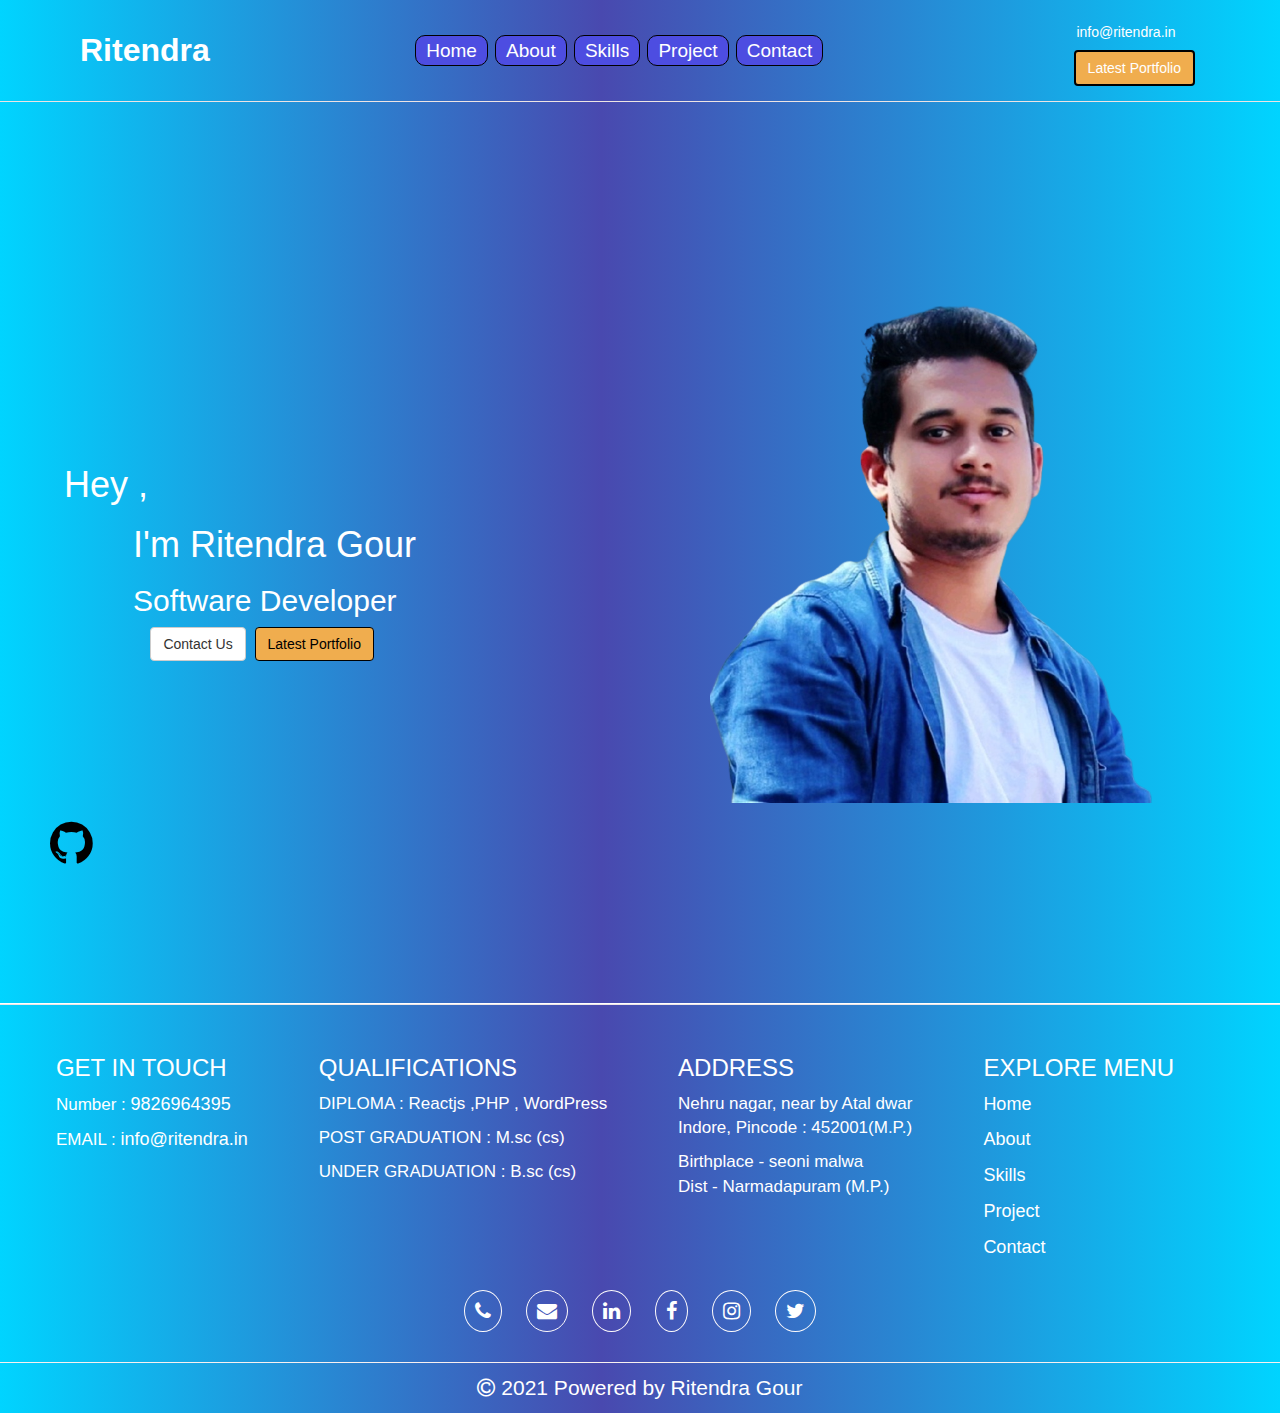
<file: index.html>
<!DOCTYPE html>
<html lang="en" itemscope itemtype= "https://schema.org/webService">

<head>
    <meta charset="UTF-8" />
    <meta http-equiv="Refresh" url='https://ritendra.in'" />
    <meta http-equiv="X-UA-Compatible" content="IE=edge" />
    <meta name="viewport" content="width=device-width, initial-scale=1.0" />
    <link rel="icon" href="./img/my_pic.png" type="image/x-icon" />

    <link rel="stylesheet" href="https://cdnjs.cloudflare.com/ajax/libs/font-awesome/4.7.0/css/font-awesome.min.css" />
    <link rel="stylesheet" href="https://maxcdn.bootstrapcdn.com/bootstrap/3.4.1/css/bootstrap.min.css" />
    <link href="https://unpkg.com/aos@2.3.1/dist/aos.css" rel="stylesheet" />
        
    <script src="https://ajax.googleapis.com/ajax/libs/jquery/3.6.1/jquery.min.js"></script>
    <script src="https://maxcdn.bootstrapcdn.com/bootstrap/3.4.1/js/bootstrap.min.js"></script>

    <!-- Start SEO Meta -->
       <meta name = "keywords" content = "Ritendra gour" />
        <meta name = "description" content = "Ritendra gour have been a full stack developer for many years and have successfully completed numerous projects with different technologies. I have a solid understanding of client-side technologies such as HTML, CSS, JavaScript and React JS , as well as server-side technologies such as Node.js and PHP. I am also well-versed in databases like MongoDB and MySQL. I am confident that I can create reliable and efficient web applications that meet your requirements." />
        <meta name = "author" content="Ritendra gour"> 
        <meta name = "robots" content="Ritendra gour"/>
        <meta name = "revised" content = "Ritendra gour" />  
        <meta name = "og:title" content = "Ritendra gour" />
        <meta name = "og:url" content = "https://ritendra.in/" />
		<meta name = "og:description" content = "Ritendra gour have been a full stack developer for many years and have successfully completed numerous projects with different technologies. I have a solid understanding of client-side technologies such as HTML, CSS, JavaScript and React JS , as well as server-side technologies such as Node.js and PHP. I am also well-versed in databases like MongoDB and MySQL. I am confident that I can create reliable and efficient web applications that meet your requirements." />
        <meta name = "og:type" content = "Ritendra gour" />
        <meta name = "og:image" content="Ritendra gour">   
        <meta http-equiv = "refresh" content = "Ritendra gour" />
        <meta http-equiv = "cookie" content = "Ritendra gour" />
		
		<meta itemprop="name" content="Ritendra gour">
        <meta itemprop="description" content="Ritendra gour have been a full stack developer for many years and have successfully completed numerous projects with different technologies. I have a solid understanding of client-side technologies such as HTML, CSS, JavaScript and React JS , as well as server-side technologies such as Node.js and PHP. I am also well-versed in databases like MongoDB and MySQL. I am confident that I can create reliable and efficient web applications that meet your requirements.">
        <meta itemprop="image" content="https://ritendra.in/wp-content/uploads/2023/03/my_pic.png">

        <!-- Twitter Card data -->
        <meta name="twitter:card" content="Ritendra gour">
        <meta name="twitter:site" content="Ritendra gour">
        <meta name="twitter:title" content="Ritendra gour">
        <meta name="twitter:description" content="Ritendra gour have been a full stack developer for many years and have successfully completed numerous projects with different technologies. I have a solid understanding of client-side technologies such as HTML, CSS, JavaScript and React JS , as well as server-side technologies such as Node.js and PHP. I am also well-versed in databases like MongoDB and MySQL. I am confident that I can create reliable and efficient web applications that meet your requirements.">
        <meta name="twitter:creator" content="Ritendra gour">
        <meta name="twitter:image" content="https://ritendra.in/wp-content/uploads/2023/03/my_pic.png">

        <!-- Open Graph data -->
        <meta property="og:title" content="Ritendra gour" />
        <meta property="og:type" content="Ritendra gour" />
        <meta property="og:url" content="https://ritendra.in/" />
        <meta property="og:image" content="https://ritendra.in/wp-content/uploads/2023/03/my_pic.png" />
        <meta property="og:description" content="Ritendra gour have been a full stack developer for many years and have successfully completed numerous projects with different technologies. I have a solid understanding of client-side technologies such as HTML, CSS, JavaScript and React JS , as well as server-side technologies such as Node.js and PHP. I am also well-versed in databases like MongoDB and MySQL. I am confident that I can create reliable and efficient web applications that meet your requirements." />
        <meta property="og:site_name" content="Ritendra gour" />
        <meta property="fb:admins" content="Ritendra gour">
			
		<meta itemprop = "name" content = "Ritendra gour" />
        <meta itemprop = "description" content = "Ritendra gour have been a full stack developer for many years and have successfully completed numerous projects with different technologies. I have a solid understanding of client-side technologies such as HTML, CSS, JavaScript and React JS , as well as server-side technologies such as Node.js and PHP. I am also well-versed in databases like MongoDB and MySQL. I am confident that I can create reliable and efficient web applications that meet your requirements." />
        <meta itemprop = "image" content="https://ritendra.in/wp-content/uploads/2023/03/my_pic.png"> 
		
		
    <!-- End SEO Meta -->

    <meta name="google-site-verification" content="VsD5f6zDoFs4QSRkaMdqcSn0_Lar4qlZcV5e--HYbaE" />
    <title>Ritendra gour</title>
    <style>
    *{
    margin: 0;
    padding: 0;
    box-sizing: border-box;
    /* border: 2px solid red; */
}
body{
    background: rgb(0,212,255);
    background: linear-gradient(90deg, rgba(0,212,255,1) 0%, rgba(73,73,175,1) 47%, rgba(0,212,255,1) 100%);
}
nav{
    position: sticky;
    top: 0px;
    z-index: 1;
    padding: 15px 80px;
    display: flex;
    align-items: center;
    justify-content: space-between;
    border-bottom: 1px solid #ede4e4;
    background: rgb(0,212,255);
    background: linear-gradient(90deg, rgba(0,212,255,1) 0%, rgba(73,73,175,1) 47%, rgba(0,212,255,1) 100%);
}
.call{
    position: fixed;
    left: 50px;
    bottom: 20px;
    z-index: 1;
}
.call a{
    font-size: 50px;
    color: black;
}
.call a:hover{
    color: rgb(6, 238, 37);
}
.main-portfolio{
    position: relative;
}
.main-logo:hover{
    color: #e96309;
}
.main-logo:active{
    color: #09e93a;
}
nav a{
    text-decoration: none;
    color: white;
    cursor: pointer;
}
nav a:hover{
    color: #f7f4f2;
}
nav a:active{
    background-color: white;
    color: #09e93a;
}
.header-logo{
    font-size: 32px;
    font-weight: 550;
}
.header-btn{
    padding: 0px 40px 0px 0px;
    width: 40%;
    font-size: 19px;
    display: flex;
    justify-content: space-between;
}
.header-btn a{
    border: 1px solid black;
    padding: 1px 10px;
    border-radius: 10px;
    background-color: rgb(77, 77, 225);
}
.home{
    margin-top: 1px;
    display: flex;
    height: 100%;
    justify-content: space-between;
    color: white;
    align-items: center;
    border-bottom: 1px solid;
}
.home-video{
    position: absolute;
    width: 100%;
}
.home-left{
    padding-left: 5%;
    width: 50%;
}
.name{
    padding-left: 12%;
}
.btn-default {
    margin-left: 15%;
    
}

.home-right{
    height: 100vh;
    width: 50%;
    background-repeat: no-repeat;
    padding: 50px;
    background-image: url(./img/my_pic.png);
    background-position: center;
}
.home-img{
    width: 80%;
    height: 10%;
} 
.about{
    padding: 100px;
    color: white;
    border-bottom: 1px solid #f4ecec;
}
.about-df{
    display: flex;
    margin-top: 50px;
}
.about-img{
    width: 50%;
    height: 60vh;
    background-image: url(./img/software2.jpeg);
    background-repeat: no-repeat;  
    padding: 20px 50px;
}
.about-text{
    width: 50%;
    padding: 0px 50px;
}
.about-text p{
    font-size: 20px;
}
.about-text b{
    font-size: 20px;
    color: rgb(226, 218, 218);
}
.btn-warning{
    margin-left: 5px;
    margin-right: 5px;
}
.Skills h1{
    padding-top: 100px;
    padding-bottom: 10px;
}
.our-skills{
    padding: 0px 100px;
    padding-top: 10px;
    color: white;
    border-bottom: 1px solid #f4ecec;
    display: grid;
    grid-template-columns: repeat(3, 1fr);
    grid-template-rows: repeat(3, 1fr);
    grid-column-gap: 50px;
    grid-row-gap: 0px;
}
.div1 { grid-area: 1 / 1 / 2 / 2; }
.div2 { grid-area: 1 / 2 / 2 / 3; }
.div3 { grid-area: 1 / 3 / 2 / 4; }
.div4 { grid-area: 2 / 1 / 3 / 2; }
.div5 { grid-area: 2 / 2 / 3 / 3; }
.div6 { grid-area: 2 / 3 / 3 / 4; }
.div7 { grid-area: 3 / 1 / 4 / 2; }
.div8 { grid-area: 3 / 2 / 4 / 3; }
.div9 { grid-area: 3 / 3 / 4 / 4; }
.div1,.div2,.div3,.div4,.div5,.div6,.div7,.div8,.div9{
    padding: 50px;
}
.our-skills h4{
    padding-right: 20px;
}
.main-project{
    background: rgb(0,212,255);
    background: linear-gradient(90deg, rgba(0,212,255,1) 0%, rgba(73,73,175,1) 0%, rgba(0,212,255,1) 100%);
}
.project_category{
    padding-top: 100px;
    text-align: center;
    color: black;
    color: white;
}
.project{
    color: white;
    display: flex;
    justify-content: space-between;
    padding: 20px 50px;
}
.project .img-section{ 
    width: 60%;
    padding: 0px 100px;
}
img{
    height: 350px;  
    width: 100%;
}
.project .text{

    height: 350px;
    width: 40%;
    padding: 0px 30px;
    display: flex;
    flex-direction: column;
    justify-content: space-evenly;
}
.project button:hover{
    background-color: rgb(192, 176, 176);
}

input[type=text], select, textarea {
  width: 100%;
  padding: 12px;
  border: 1px solid #ccc;
  border-radius: 4px;
  box-sizing: border-box;
  margin-top: 6px;
  margin-bottom: 16px;
  resize: vertical;
}

input[type=submit] {
  background-color: #e8efec;
  color: rgb(12, 12, 12);
  padding: 12px 20px;
  border: none;
  border-radius: 4px;
  cursor: pointer;
  display: flex;
}
.container {
  border-radius: 5px;
  padding: 40px;
}
.res{
    display: none;
}
.img-section{
    display: block;
}
/* CONTACT FORM */
.mb-3{
    padding: 10px 0px;
}
.form-label{
    padding-left: 5px;
}
.form-control{
    padding: 20px;
}
/* footer */
.custom-container {
    background: rgb(0,212,255);
    background: linear-gradient(90deg, rgba(0,212,255,1) 0%, rgba(73,73,175,1) 47%, rgba(0,212,255,1) 100%);
    color: white;
    width: 100%; 
    padding-top:30px;
    font-size: 17px;
    margin: auto;
    border-top: 1px solid #ede5e5;
}
.social-icon{
    margin-top: 10px;
    display: flex;
    justify-content: center;
}
.social-icon li {
    list-style-type: none;
    display: inline-flex;
    font-size: 20px;
    margin: 10px;
}
.social-icon i {
    border: 1px solid #fffcfc;
    padding: 10px;
    font-size: 20px !important;
    border-radius: 50%;
    color: white;
}
i:hover{border:1px solid #3903e9;color:#0923e9;}
.row {
    display: flex;
    justify-content: space-between;
    width: 100%;
}
.details li {
    padding: 0px;
    list-style-type: none;
    margin: 10px 0px;
}
ul {
    padding: 0px;
}
.qualificaton li {
    list-style-type: none;
    margin: 10px 0px;
}
.footer-main{
    border-top: 1px solid #f9f0f0;
    margin-top: 10px;
    padding: 10px;
    color: white;
    text-align: center;
    font-size: 150%;
}
.change_color{
   color: white;
   font-size: 18px;
}
.change_color:hover{
    color: white;
 }
.map{
    border: none;
    width:100%;
    height:500px;
    margin-top: 10px;
}
.ures{
    display: block;
}
@media(max-width:1006px){
    .res{
        display: block;
    }
    .main-logo{
        margin-right: 10px;
    }
    h1{
        margin-top: 0px;
    }
    .container{
        padding: 0px;
    }
    .img-section ,.home-right{
        display: none;
    }
    .home{
        padding-bottom: 20px;
    }
    .home-left{
        width: 100%;
    }
    .home-left h1{
        font-size: 34px;
    }
    .home-left h2{
        margin-top: 0px;
    }
    .project{
        padding: 10px;
        flex-direction: column;
        width: 100%;
    }
    .project .img-section{       
        height: 450px;
        width: 100%;
        padding: 10px 0px;
    }
    img{
        height: 350px;
    }
    .project .text{
    
        height: 450px;
        width: 100%;
        padding: 10px 00px;
        display: flex;
        flex-direction: column;
        align-items: center;
    }
    .row {
        flex-direction: column;
       align-items: center;
       justify-content: center;
    }
    .contact{
        padding: 10px;
    }
}
@media(min-width:540px){
    .project{
        padding: 50px 10px;
    }
}
@media(max-width: 990px) and (min-width: 440px){
    nav{
        padding: 8px;     
        justify-content: flex-start;
    }
    .name{
        padding: 0px;
    }
}
/* 440px before */
@media(max-width:476px){ 
  nav{
        padding: 0px;
        flex-direction: column;
        align-items: center;      
    }
    .name {
        padding-left: 0%;
    }
    nav h1{
        align-items: center;
    }
    .header-btn{
        padding: 0px;
        width: auto;
        padding: 10px;
    }
    .header-btn a{
        padding: 1px 5px;
        margin-right: 2px;
    }
    .project{
        padding: 70px 10px;
    }
}
@media(max-width:768px){  
    .ures{
        display: none;
    }
    .map{
        padding: 15px 12px;
    }
    .header-logo{
        margin-top: 8px;
    }
    /*.btn-default {*/
    /*    margin-top: 15px;*/
    /*    margin-left: 32%;*/
    /*}*/
    .about{
        padding: 20px;
    }
    .about-df{
        display: flex;
        flex-direction: column;
    }
    .about-img{
        display: none;
    }
    .about-text{
        width: 100%;
        padding: 10px;
    }
    .about-text p{
        font-size: 20px;
    }
    .about-text b{
        font-size: 20px;
    }
    .our-skills {
        padding: 10px;
        display: grid;
        grid-template-columns: 1fr;
        grid-template-rows: repeat(9, 1fr);
        grid-column-gap: 5px;
        grid-row-gap: 10px;
        }
        
        .div1 { grid-area: 1 / 1 / 2 / 2; }
        .div2 { grid-area: 2 / 1 / 3 / 2; }
        .div3 { grid-area: 3 / 1 / 4 / 2; }
        .div4 { grid-area: 4 / 1 / 5 / 2; }
        .div5 { grid-area: 5 / 1 / 6 / 2; }
        .div6 { grid-area: 6 / 1 / 7 / 2; }
        .div7 { grid-area: 7 / 1 / 8 / 2; }
        .div8 { grid-area: 8 / 1 / 9 / 2; }
        .div9 { grid-area: 9 / 1 / 10 / 2; }
}
    </style>
</head>

<body>
    <nav>
        <div class="header-logo">
            <a href="#" class="main-logo" onclick="homeShow()">Ritendra</a>
        </div>
        <div class="header-btn">
            <a href="#" class="ures" onclick="homeShow()">Home</a>
            <a href="#about" onclick="aboutShow()">About</a>
            <a href="#Skills" onclick="skillsShow()">Skills</a>
            <a href="#main-project" onclick="projectShow()">Project</a>
            <a href="#main-contact" onclick="contactShow()">Contact</a>
        </div>
        
                 <span>   
                 <a href="mailto:info@ritendra.in" target="_blank"
                                    class="change_color ures border border-secondary"><h5>&nbsp;&nbsp;info@ritendra.in</h5></a>
                 <a href="https://ritendra.in" target="_blank"
                                    class="btn btn-warning ures text-dark " style="border: 2px solid black;">Latest Portfolio</a>
                </span>                    
    </nav>

    <!-- testing SMTP Start -->
    <!-- <input type="button" value="Send Email" onclick="sendEmail()"> -->
    <!-- testing SMTP End -->

    <div class="call">
        <a href="https://github.com/ritendragour" target="_blank"><i class="fa fa-github"></i></a>
    </div>
    <div class="main-portfolio">
        <div class="home" id="home">
            <div class="home-left">
                <h1>Hey ,</h1>
                <div class="name">
                    <h1>I'm Ritendra Gour</h1>
                    <h2>Software Developer</h2>
                </div>
                <img src="./img/my_pic.png" alt="Ritendra's Image" class="res" />
                
                <span>
                <a href="https://ritendra.in/contact-us" target="_blank" class="btn btn-default" style="margin-left: 15%;" onclick="contactShow()">Contact Us</a>
                   <a href="https://ritendra.in" target="_blank"
                                    class="btn btn-warning text-dark" style="border: 1px solid black; color:black">Latest Portfolio</a>
                </span>                    
            </div>
            <div class="home-right"></div>
        </div>
        <div class="about" id="about" style="display: none">
            <h1 class="text-center"><u>About</u></h1>
            <div class="about-df">
                <div class="about-img" data-aos="fade-up-right"></div>
                <div class="about-text">
                    <p>I am Ritendra gour</p>
                    <p>
                        a Full Stack Web Developer. I have done many major projects as
                        full stack developer.
                    </p>
                    <p>I am a detail-oriented and creative software developer .</p>
                    <p>I am so passionate and dedicated to my work.</p>
                    <p>
                        I am working in different Language like Reactjs, JavaScript, HTML,
                        CSS, PHP, MySQL, WordPress, jquery and Java .
                    </p>
                    <p>I have Master’s degree from the Devi Ahilya Vishwavidyalay</p>
                    <p><b> Work Place:</b> Click Spurr LTD Soctland (U.K.)</p>
                    <p><b> Education:</b> Devi Ahilya Vishwavidyalaya</p>
                    <p><b>Hometown:</b> Indore</p>
                </div>
            </div>
        </div>
        <div class="Skills" id="Skills" style="display: none">
            <h1 class="text-center" style="color: white"><u>Our Skills</u></h1>
            <div class="our-skills">
                <div class="div1">
                    <span><img src="./img/html.png" alt="" /></span>
                    <input type="range" value="83" disabled />
                    <h4 class="text-right">83%</h4>
                </div>
                <div class="div2">
                    <img src="./img/css.png" alt="" />
                    <input type="range" value="72" disabled />
                    <h4 class="text-right">72%</h4>
                </div>
                <div class="div3">
                    <img src="./img/js.png" alt="" />
                    <input type="range" value="77" disabled />
                    <h4 class="text-right">77%</h4>
                </div>
                <div class="div4">
                    <img src="./img/reactjs.png" alt="" />
                    <input type="range" value="66" disabled />
                    <h4 class="text-right">66%</h4>
                </div>
                <div class="div5">
                    <img src="./img/php.png" alt="" />
                    <input type="range" value="74" disabled />
                    <h4 class="text-right">74%</h4>
                </div>
                <div class="div6">
                    <img src="./img/wp.png" alt="" />
                    <input type="range" value="93" disabled />
                    <h4 class="text-right">93%</h4>
                </div>
                <div class="div7">
                    <img src="./img/mysql.png" alt="" />
                    <input type="range" value="80" disabled />
                    <h4 class="text-right">80%</h4>
                </div>
                <div class="div8">
                    <img src="./img/java.png" alt="" />
                    <input type="range" value="40" disabled />
                    <h4 class="text-right">40%</h4>
                </div>
                <div class="div9">
                    <img src="./img/jquery.png" alt="" />
                    <input type="range" value="92" disabled />
                    <h4 class="text-right">92%</h4>
                </div>
            </div>
        </div>
        <div id="main-project" style="display: none">
            <h1 class="project_category"><u>Website Clone</u></h1>

            <!-- microsoft login page -->
            <div class="project">
                <div class="img-section">
                    <a href="https://ritendragour.github.io/microsoft-login-page/" target="_blank"><img
                            src="./img/mlogin.png" alt="" class="ures" /></a>
                </div>
                <div class="text">
                    <h1>Microsoft login page</h1>
                    <a href="https://ritendragour.github.io/microsoft-login-page/" target="_blank"><img
                            src="./img/mlogin.png" alt="" class="res" /></a>
                    <p style="font-size: 17px">
                        Using HTML , CSS .
                        <br />
                        Microsoft login page clone
                    </p>
                    <div class="btn-section">
                        <a href="https://ritendragour.github.io/microsoft-login-page/" class="btn btn-success"
                            target="_blank">Go Live</a>
                        <a href="https://github.com/ritendragour/microsoft-login-page.git" class="btn btn-warning"
                            target="_blank">Show Code</a>
                        <a href="https://github.com/ritendragour/microsoft-login-page/archive/refs/heads/main.zip"
                            class="btn btn-info">Download</a>
                    </div>
                </div>
            </div>
            <!-- microsoft website -->
            <div class="project">
                <div class="img-section">
                    <a href="https://ritendragour.github.io/microsoft-website/" target="_blank"><img
                            src="./img/mwebsite.png" alt="" class="ures" /></a>
                </div>
                <div class="text">
                    <h1>Microsoft website</h1>
                    <a href="https://ritendragour.github.io/microsoft-website/" target="_blank"><img
                            src="./img/mwebsite.png" alt="" class="res" /></a>
                    <p style="font-size: 17px">
                        Using HTML , CSS .
                        <br />
                        Microsoft website clone
                    </p>
                    <div class="btn-section">
                        <a href="https://ritendragour.github.io/microsoft-website/" class="btn btn-success"
                            target="_blank">Go Live</a>
                        <a href="https://github.com/ritendragour/microsoft-website.git" class="btn btn-warning"
                            target="_blank">Show Code</a>
                        <a href="https://github.com/ritendragour/microsoft-website/archive/refs/heads/main.zip"
                            class="btn btn-info">Download</a>
                    </div>
                </div>
            </div>
            <!-- Engadget_login_page -->
            <div class="project">
                <div class="img-section">
                    <a href="https://ritendragour.github.io/Engadget_login_page/" target="_blank"><img
                            src="./img/elogin.png" alt="" class="ures" /></a>
                </div>
                <div class="text">
                    <h1>Engadget login page</h1>
                    <a href="https://ritendragour.github.io/Engadget_login_page/" target="_blank"><img
                            src="./img/elogin.png" alt="" class="res" /></a>
                    <p style="font-size: 17px">
                        Using HTML , CSS .
                        <br />
                        Engadget login page clone
                    </p>
                    <div class="btn-section">
                        <a href="https://ritendragour.github.io/Engadget_login_page/" class="btn btn-success"
                            target="_blank">Go Live</a>
                        <a href="https://github.com/ritendragour/Engadget_login_page.git" class="btn btn-warning"
                            target="_blank">Show Code</a>
                        <a href="https://github.com/ritendragour/Engadget_login_page/archive/refs/heads/main.zip"
                            class="btn btn-info">Download</a>
                    </div>
                </div>
            </div>
            <!--Netflix  -->
            <div class="project">
                <div class="img-section">
                    <a href="https://ritendragour.github.io/netflix-clone/" target="_blank"><img src="./img/netflix.png"
                            alt="" class="ures" /></a>
                </div>
                <div class="text">
                    <h1>Netflix</h1>
                    <a href="https://ritendragour.github.io/netflix-clone/" target="_blank"><img src="./img/netflix.png"
                            alt="" class="res" /></a>
                    <p style="font-size: 17px">
                        Using HTML , CSS .
                        <br />
                        Netflix website clone
                    </p>
                    <div class="btn-section">
                        <a href="https://ritendragour.github.io/netflix-clone/" class="btn btn-success"
                            target="_blank">Go Live</a>
                        <a href="https://github.com/ritendragour/netflix-clone.git" class="btn btn-warning"
                            target="_blank">Show Code</a>
                        <a href="https://github.com/ritendragour/netflix-clone/archive/refs/heads/main.zip"
                            class="btn btn-info">Download</a>
                    </div>
                </div>
            </div>
            <!-- whatsapp -->
            <div class="project">
                <div class="img-section">
                    <a href="https://ritendragour.github.io/web-whatsapp" target="_blank"><img
                            src="./img/web-whatapp.png" alt="" class="ures" /></a>
                </div>
                <div class="text">
                    <h1>Web Whatsapp</h1>
                    <a href="https://ritendragour.github.io/web-whatsapp" target="_blank"><img
                            src="./img/web-whatapp.png" alt="" class="res" /></a>
                    <p style="font-size: 17px">
                        Using HTML , CSS .
                        <br />
                        Web Whatsapp clone
                    </p>
                    <div class="btn-section">
                        <a href="https://ritendragour.github.io/web-whatsapp" class="btn btn-success" target="_blank">Go
                            Live</a>
                        <a href="https://github.com/ritendragour/web-whatsapp.git" class="btn btn-warning"
                            target="_blank">Show Code</a>
                        <a href="https://github.com/ritendragour/web-whatsapp/archive/refs/heads/main.zip"
                            class="btn btn-info">Download</a>
                    </div>
                </div>
            </div>
            <!-- UI -->

            <!-- Warsty -->
            <h1 class="project_category"><u>User Interface</u></h1>
            <div class="project">
                <div class="img-section">
                    <a href="https://ritendragour.github.io/Warsty/" target="_blank"><img src="./img/was.png" alt=""
                            class="ures" /></a>
                </div>
                <div class="text">
                    <h1>Warsty</h1>
                    <a href="https://ritendragour.github.io/Warsty/" target="_blank"><img src="./img/was.png" alt=""
                            class="res" /></a>
                    <p style="font-size: 17px">
                        Using HTML , CSS .
                        <br />
                        Warsty User Interface
                    </p>
                    <div class="btn-section">
                        <a href="https://ritendragour.github.io/Warsty/" class="btn btn-success" target="_blank">Go
                            Live</a>
                        <a href="https://github.com/ritendragour/Warsty.git" class="btn btn-warning"
                            target="_blank">Show Code</a>
                        <a href="https://github.com/ritendragour/Warsty/archive/refs/heads/main.zip"
                            class="btn btn-info">Download</a>
                    </div>
                </div>
            </div>
            <!-- descente -->
            <div class="project">
                <div class="img-section">
                    <a href="https://ritendragour.github.io/descente/" target="_blank"><img src="./img/Descente.png"
                            alt="" class="ures" /></a>
                </div>
                <div class="text">
                    <h1>Descente</h1>
                    <a href="https://ritendragour.github.io/descente/" target="_blank"><img src="./img/Descente.png"
                            alt="" class="res" /></a>
                    <p style="font-size: 17px">
                        Using HTML , CSS .
                        <br />
                        Descente User Interface
                    </p>
                    <div class="btn-section">
                        <a href="https://ritendragour.github.io/descente/" class="btn btn-success" target="_blank">Go
                            Live</a>
                        <a href="https://github.com/ritendragour/descente.git" class="btn btn-warning"
                            target="_blank">Show Code</a>
                        <a href="https://github.com/ritendragour/descente/archive/refs/heads/main.zip"
                            class="btn btn-info">Download</a>
                    </div>
                </div>
            </div>
            <!-- Italian-leather-perfume -->
            <div class="project">
                <div class="img-section">
                    <a href="https://ritendragour.github.io/Italian-leather-perfume-UI/" target="_blank"><img
                            src="./img/Italian-leather-perfume.png" alt="" class="ures" /></a>
                </div>
                <div class="text">
                    <h1>Italian leather perfume</h1>
                    <a href="https://ritendragour.github.io/Italian-leather-perfume-UI/" target="_blank"><img
                            src="./img/Italian-leather-perfume.png" alt="" class="res" /></a>
                    <p style="font-size: 17px">
                        Using HTML , CSS .
                        <br />
                        Italian leather perfume UI
                    </p>
                    <div class="btn-section">
                        <a href="https://ritendragour.github.io/Italian-leather-perfume-UI/" class="btn btn-success"
                            target="_blank">Go Live</a>
                        <a href="https://github.com/ritendragour/Italian-leather-perfume-UI.git" class="btn btn-warning"
                            target="_blank">Show Code</a>
                        <a href="https://github.com/ritendragour/Italian-leather-perfume-UI/archive/refs/heads/main.zip"
                            class="btn btn-info">Download</a>
                    </div>
                </div>
            </div>
            <!-- GM 2 -->
            <div class="project">
                <div class="img-section">
                    <a href="https://ritendragour.github.io/GM2/" target="_blank"><img src="./img/gm2.png" alt=""
                            class="ures" /></a>
                </div>
                <div class="text">
                    <h1>GM 2</h1>
                    <a href="https://ritendragour.github.io/GM2/" target="_blank"><img src="./img/gm2.png" alt=""
                            class="res" /></a>
                    <p style="font-size: 17px">
                        Using HTML , CSS .
                        <br />
                        GM 2 User Interface
                    </p>
                    <div class="btn-section">
                        <a href="https://ritendragour.github.io/GM2/" class="btn btn-success" target="_blank">Go
                            Live</a>
                        <a href="https://github.com/ritendragour/GM2.git" class="btn btn-warning" target="_blank">Show
                            Code</a>
                        <a href="https://github.com/ritendragour/GM2/archive/refs/heads/main.zip"
                            class="btn btn-info">Download</a>
                    </div>
                </div>
            </div>
            <!--SOLARRIUS  -->
            <div class="project">
                <div class="img-section">
                    <a href="https://ritendragour.github.io/SOLARRIUS/" target="_blank"><img src="./img/SOLARRIUS.png"
                            alt="" class="ures" /></a>
                </div>
                <div class="text">
                    <h1>SOLARRIUS</h1>
                    <a href="https://ritendragour.github.io/SOLARRIUS/" target="_blank"><img src="./img/SOLARRIUS.png"
                            alt="" class="res" /></a>
                    <p style="font-size: 17px">
                        Using HTML , CSS .
                        <br />
                        SOLARRIUS User Interface
                    </p>
                    <div class="btn-section">
                        <a href="https://ritendragour.github.io/SOLARRIUS/" class="btn btn-success" target="_blank">Go
                            Live</a>
                        <a href="https://github.com/ritendragour/SOLARRIUS.git" class="btn btn-warning"
                            target="_blank">Show Code</a>
                        <a href="https://github.com/ritendragour/SOLARRIUS/archive/refs/heads/main.zip"
                            class="btn btn-info">Download</a>
                    </div>
                </div>
            </div>
        </div>
        <div id="main-contact" style="display: none">
            <div class="contact" style="border-top: 1px solid white; padding-top: 60px">
                <h1 class="text-center" style="color: white"><u>Contact Us</u></h1>

                <div class="container py-4">
                    <form id="contactForm">
                        <!-- Name input -->
                        <div class="mb-3">
                            <label class="form-label" for="cName">Full Name</label>
                            <input class="form-control" id="cName" type="text" placeholder="Full Name"
                                style="padding: 20px" required />
                        </div>

                        <!-- Email address input -->
                        <div class="mb-3">
                            <label class="form-label" for="cEmail">Email Address</label>
                            <input class="form-control" id="cEmail" type="email" placeholder="Email Address" required />
                        </div>

                        <!-- Email address input -->
                        <div class="mb-3 py-200px">
                            <label class="form-label" for="cPhone">Phone number</label>
                            <input class="form-control" id="cPhone" type="tel" placeholder="Phone number" required />
                        </div>

                        <!-- Message input -->
                        <div class="mb-3">
                            <label class="form-label" for="cMessage">Message</label>
                            <textarea class="form-control" id="cMessage" type="text" placeholder="Message"
                                style="height: 10rem" required></textarea>
                        </div>
                        <!-- Google recaptcha -->
                            <!--<div class="g-recaptcha" id="googleRecaptcha" data-sitekey="6Ld3j3UkAAAAAEWkGbNpt0PAHiv_7R8DXQuQt7Kf" required="false"></div>-->
                        
                            <!-- Form submit button -->
                        <div class="d-grid">
                            <button class="btn btn-light btn-lg" style="margin-top: 10px" type="submit" onclick="sendEmail()">Send Message</button>
                        </div>
                    </form>
                </div>
            </div>
            <div class="container">
                <!-- map -->
                <iframe
                    src="https://www.google.com/maps/embed?pb=!1m18!1m12!1m3!1d1787.500837211125!2d75.88366098429658!3d22.73726444321162!2m3!1f0!2f0!3f0!3m2!1i1024!2i768!4f13.1!3m3!1m2!1s0x3962fd44d1beb083%3A0xf997696d678db324!2sAtal%20Dwar%2C%20HIG%20Main%20Rd%2C%20Near%20MIG%20Thana%2C%20Nehru%20Nagar%2C%20Indore%2C%20Madhya%20Pradesh%20452003!5e0!3m2!1sen!2sin!4v1675956606003!5m2!1sen!2sin"
                    class="map" allowfullscreen="" loading="lazy" referrerpolicy="no-referrer-when-downgrade"></iframe>
            </div>
        </div>
        <footer>
            <div class="custom-container">
                <div class="row">
                    <div class="details">
                        <h3>GET IN TOUCH</h3>
                        <ul>
                            <!--<li style="font-size: 18px">NAME : Ritendra Gour</li>-->
                            <!--<li>-->
                                 Number :
                                <a href="tel:9826964395" class="change_color">9826964395</a>
                            </li>
                            <li>
                                EMAIL :
                                <a href="mailto:info@ritendra.in"
                                    class="change_color">info@ritendra.in</a>
                            </li>
                        </ul>
                    </div>
                    <div class="qualificaton">
                        <h3>QUALIFICATIONS</h3>
                        <ul>
                            <li>DIPLOMA : Reactjs ,PHP , WordPress</li>
                            <li>POST GRADUATION : M.sc (cs)</li>
                            <li>UNDER GRADUATION : B.sc (cs)</li>
                        </ul>
                    </div>
                    <div class="about-us">
                        <div class="text">
                            <h3>ADDRESS</h3>
                            <p>
                                Nehru nagar, near by Atal dwar <br />
                                Indore, Pincode : 452001(M.P.)
                            </p>
                            <p>
                                Birthplace - seoni malwa<br />
                                Dist - Narmadapuram (M.P.)
                            </p>
                        </div>
                    </div>

                    <div class="qualificaton">
                        <h3>EXPLORE MENU &nbsp;&nbsp;</h3>
                        <ul>
                            <li>
                                <a href="#" class="change_color" onclick="homeShow()">Home</a>
                            </li>
                            <li>
                                <a href="#about" onclick="aboutShow()" class="change_color">About</a>
                            </li>
                            <li>
                                <a href="#Skills" onclick="skillsShow()" class="change_color">Skills</a>
                            </li>
                            <li>
                                <a href="#main-project" onclick="projectShow()" class="change_color">Project</a>
                            </li>
                            <li>
                                <a href="#main-contact" onclick="contactShow()" class="change_color">Contact</a>
                            </li>
                        </ul>
                    </div>
                </div>
            </div>
            <div class="social-icon">
                <ul>
                    <li>
                        <a href="tel:9826964395" target="_blank"><i class="fa fa-phone"></i></a>
                    </li>
                    <li>
                        <a href="mailto:info@ritendra.in" target="_blank"><i class="fa fa-envelope"></i></a>
                    </li>
                    <li>
                        <a href="https://www.linkedin.com/in/ritendragour" target="_blank"><i class="fa fa-linkedin"></i></a>
                    </li>
                    <li>
                        <a href="https://www.facebook.com/ritendra.gour.77/" target="_blank"><i class="fa fa-facebook-f"></i></a>
                    </li>
                    <li>
                        <a href="https://www.instagram.com/ritendra_gour/" target="_blank"><i class="fa fa-instagram"></i></a>
                    </li>
                    <li>
                        <a href="https://mobile.twitter.com/ritendragour1" target="_blank"><i class="fa fa-twitter ures"></i></a>
                    </li>
                </ul>
            </div>
        </footer>
    </div>
    <div class="footer-main">
        <span><i class="fa fa-copyright"></i> 2021 Powered by Ritendra Gour
            <a href="https://in.linkedin.com/in/ritendra-gour-b33739228?trk=people_directo" target="_blank"></a>
        </span>
    </div>

    <script src="https://www.google.com/recaptcha/api.js"></script>
    <!-- <script>
    function onSubmit(token) {
        document.getElementById("contactForm").submit();
    }
    </script> -->
    <script src="https://smtpjs.com/v3/smtp.js"></script>
    <script src="./main.js"></script>
    <script src="https://unpkg.com/aos@2.3.1/dist/aos.js"></script>
    <script>
        AOS.init();
    </script>
    <script>
       
// Show Hide function
var home = document.getElementById('home');
var about = document.getElementById('about');
var skills = document.getElementById('Skills');
var project = document.getElementById('main-project');
var contact = document.getElementById('main-contact');

function homeShow() {
    about.style.display = 'none';
    skills.style.display = 'none';
    project.style.display = 'none';
    contact.style.display = 'none';
}
function aboutShow() {
    about.style.display = 'block';
    skills.style.display = 'none';
    project.style.display = 'none';
    contact.style.display = 'none';
}

function skillsShow() {
    skills.style.display = 'block';
    about.style.display = 'none';
    project.style.display = 'none';
    contact.style.display = 'none';
}

function projectShow() {
    project.style.display = 'block';
    skills.style.display = 'none';
    about.style.display = 'none';
    contact.style.display = 'none';
}

function contactShow() {
    contact.style.display = 'block';
    skills.style.display = 'none';
    about.style.display = 'none';
    project.style.display = 'none';
}

// SMTP API
let fName = document.getElementById('fName');
let usermail = document.getElementById('cEmail');
let cPhone = document.getElementById('cPhone');
let cMessage = document.getElementById('cMessage');

function sendEmail() {
    Email.send({
        Host: "smtp.mailtrap.io",
        Username: "de3mo9@gmail.com",
        Password: "Lxhry84x6N?U5WC",
        To: 'de3mo9@gmail.com',
        From: "de3mo9@gmail.com",
        Subject: "Test email",
        Body: 'Name - ' + fName.value + '\n' +
            'Email - ' + usermail.value + '\n' +
            'Phone - ' + cPhone.value + '\n' +
            'Message - ' + cMessage.value + '\n',
    }).then(
        message => alert(message)
    );
}
    </script>
</body>

</html>
</file>
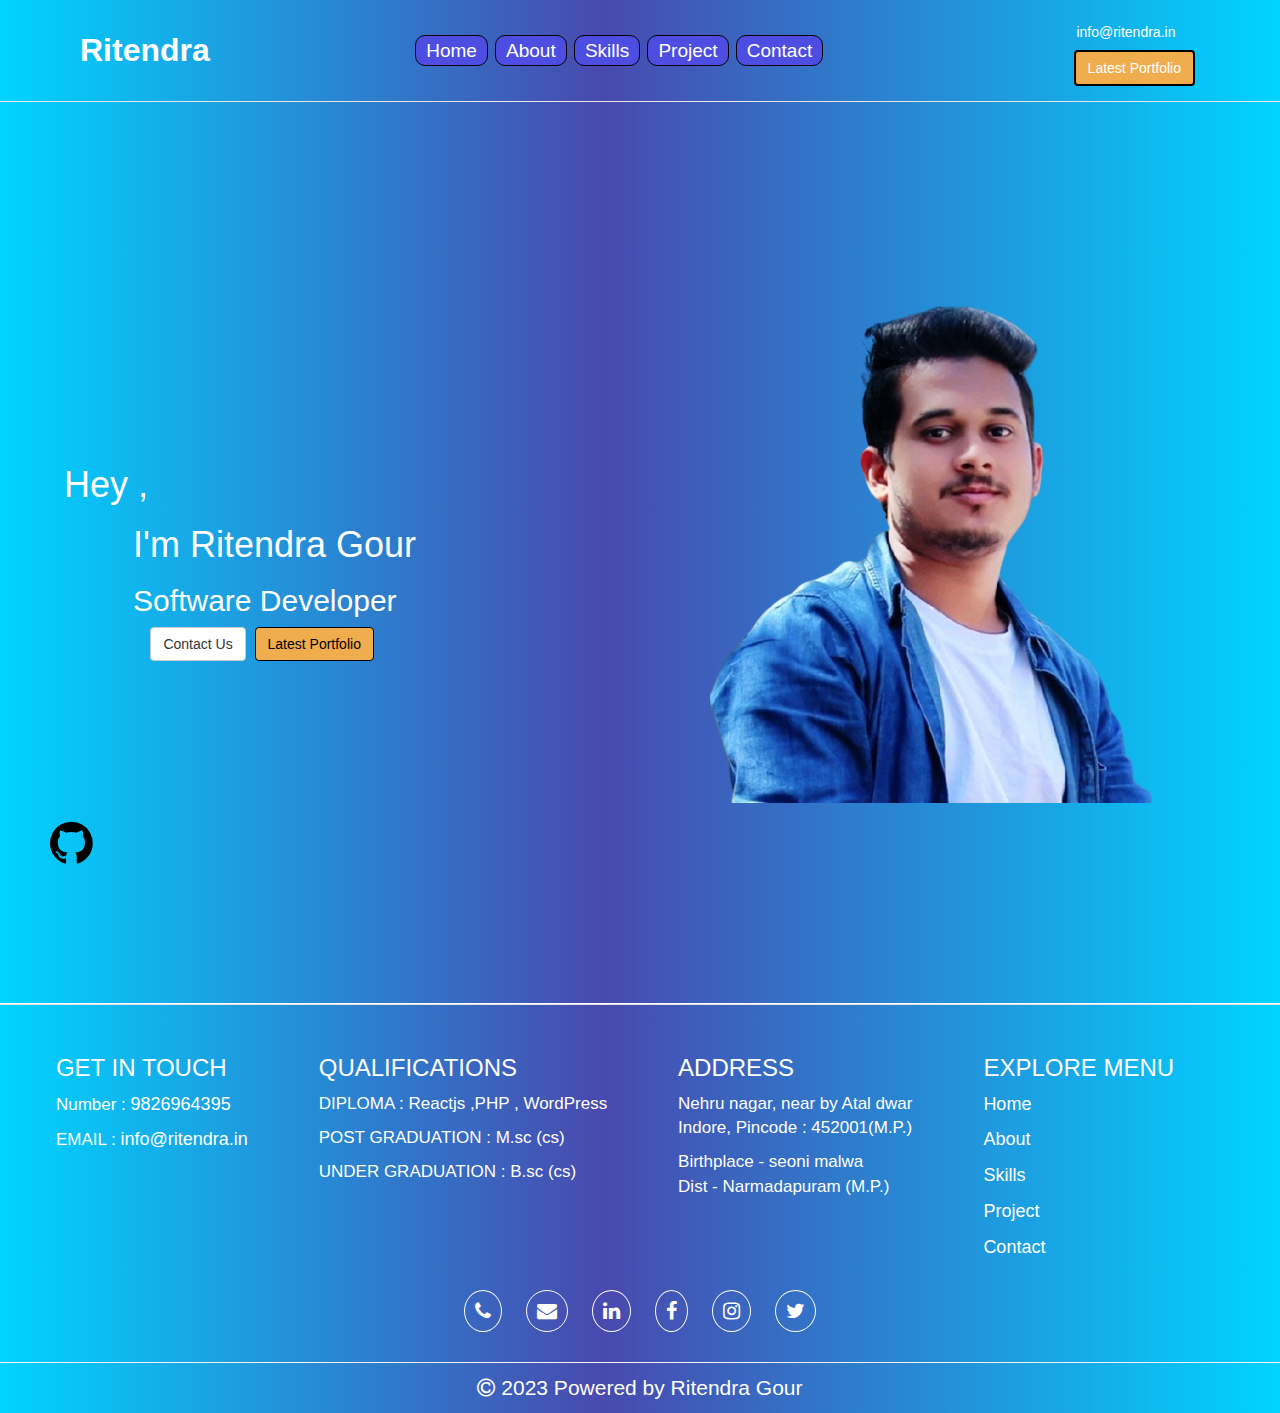
<file: old_index.html>
<!DOCTYPE html>
<html lang="en">

<head>
    <meta charset="UTF-8" />
    <meta http-equiv="X-UA-Compatible" content="IE=edge" />
    <meta name="viewport" content="width=device-width, initial-scale=1.0" />
    <link rel="icon" href="./img/my_pic.png" type="image/x-icon" />

    <link rel="stylesheet" href="https://cdnjs.cloudflare.com/ajax/libs/font-awesome/4.7.0/css/font-awesome.min.css" />
    <link rel="stylesheet" href="https://maxcdn.bootstrapcdn.com/bootstrap/3.4.1/css/bootstrap.min.css" />
    <link href="https://unpkg.com/aos@2.3.1/dist/aos.css" rel="stylesheet" />
        
    <script src="https://ajax.googleapis.com/ajax/libs/jquery/3.6.1/jquery.min.js"></script>
    <script src="https://maxcdn.bootstrapcdn.com/bootstrap/3.4.1/js/bootstrap.min.js"></script>

    <!-- Start SEO Meta -->
        <meta name = "keywords" content = "Ritendra gour" />
        <meta name = "description" content = "Ritendra gour" />
        <meta name = "author" content="Ritendra gour"> 
        <meta name = "robots" content="Ritendra gour"/>
        <meta name = "revised" content = "Ritendra gour" />  
        <meta name = "og:title" content = "Ritendra gour" />
        <meta name = "og:url" content = "Ritendra gour" />
        <meta name = "og:description" content="Ritendra gour"> 
        <meta name = "og:image" content="Ritendra gour">   
        <meta http-equiv = "refresh" content = "Ritendra gour" />
        <meta http-equiv = "cookie" content = "Ritendra gour" />
    <!-- End SEO Meta -->

    <meta name="google-site-verification" content="VsD5f6zDoFs4QSRkaMdqcSn0_Lar4qlZcV5e--HYbaE" />
    <title>Ritendra gour</title>
    <style>
    *{
    margin: 0;
    padding: 0;
    box-sizing: border-box;
    /* border: 2px solid red; */
}
body{
    background: rgb(0,212,255);
    background: linear-gradient(90deg, rgba(0,212,255,1) 0%, rgba(73,73,175,1) 47%, rgba(0,212,255,1) 100%);
}
nav{
    position: sticky;
    top: 0px;
    z-index: 1;
    padding: 15px 80px;
    display: flex;
    align-items: center;
    justify-content: space-between;
    border-bottom: 1px solid #ede4e4;
    background: rgb(0,212,255);
    background: linear-gradient(90deg, rgba(0,212,255,1) 0%, rgba(73,73,175,1) 47%, rgba(0,212,255,1) 100%);
}
.call{
    position: fixed;
    left: 50px;
    bottom: 20px;
    z-index: 1;
}
.call a{
    font-size: 50px;
    color: black;
}
.call a:hover{
    color: rgb(6, 238, 37);
}
.main-portfolio{
    position: relative;
}
.main-logo:hover{
    color: #e96309;
}
.main-logo:active{
    color: #09e93a;
}
nav a{
    text-decoration: none;
    color: white;
    cursor: pointer;
}
nav a:hover{
    color: #f7f4f2;
}
nav a:active{
    background-color: white;
    color: #09e93a;
}
.header-logo{
    font-size: 32px;
    font-weight: 550;
}
.header-btn{
    padding: 0px 40px 0px 0px;
    width: 40%;
    font-size: 19px;
    display: flex;
    justify-content: space-between;
}
.header-btn a{
    border: 1px solid black;
    padding: 1px 10px;
    border-radius: 10px;
    background-color: rgb(77, 77, 225);
}
.home{
    margin-top: 1px;
    display: flex;
    height: 100%;
    justify-content: space-between;
    color: white;
    align-items: center;
    border-bottom: 1px solid;
}
.home-video{
    position: absolute;
    width: 100%;
}
.home-left{
    padding-left: 5%;
    width: 50%;
}
.name{
    padding-left: 12%;
}
.btn-default {
    margin-left: 15%;
    
}

.home-right{
    height: 100vh;
    width: 50%;
    background-repeat: no-repeat;
    padding: 50px;
    background-image: url(./img/my_pic.png);
    background-position: center;
}
.home-img{
    width: 80%;
    height: 10%;
} 
.about{
    padding: 100px;
    color: white;
    border-bottom: 1px solid #f4ecec;
}
.about-df{
    display: flex;
    margin-top: 50px;
}
.about-img{
    width: 50%;
    height: 60vh;
    background-image: url(./img/software2.jpeg);
    background-repeat: no-repeat;  
    padding: 20px 50px;
}
.about-text{
    width: 50%;
    padding: 0px 50px;
}
.about-text p{
    font-size: 20px;
}
.about-text b{
    font-size: 20px;
    color: rgb(226, 218, 218);
}
.btn-warning{
    margin-left: 5px;
    margin-right: 5px;
}
.Skills h1{
    padding-top: 100px;
    padding-bottom: 10px;
}
.our-skills{
    padding: 0px 100px;
    padding-top: 10px;
    color: white;
    border-bottom: 1px solid #f4ecec;
    display: grid;
    grid-template-columns: repeat(3, 1fr);
    grid-template-rows: repeat(3, 1fr);
    grid-column-gap: 50px;
    grid-row-gap: 0px;
}
.div1 { grid-area: 1 / 1 / 2 / 2; }
.div2 { grid-area: 1 / 2 / 2 / 3; }
.div3 { grid-area: 1 / 3 / 2 / 4; }
.div4 { grid-area: 2 / 1 / 3 / 2; }
.div5 { grid-area: 2 / 2 / 3 / 3; }
.div6 { grid-area: 2 / 3 / 3 / 4; }
.div7 { grid-area: 3 / 1 / 4 / 2; }
.div8 { grid-area: 3 / 2 / 4 / 3; }
.div9 { grid-area: 3 / 3 / 4 / 4; }
.div1,.div2,.div3,.div4,.div5,.div6,.div7,.div8,.div9{
    padding: 50px;
}
.our-skills h4{
    padding-right: 20px;
}
.main-project{
    background: rgb(0,212,255);
    background: linear-gradient(90deg, rgba(0,212,255,1) 0%, rgba(73,73,175,1) 0%, rgba(0,212,255,1) 100%);
}
.project_category{
    padding-top: 100px;
    text-align: center;
    color: black;
    color: white;
}
.project{
    color: white;
    display: flex;
    justify-content: space-between;
    padding: 20px 50px;
}
.project .img-section{ 
    width: 60%;
    padding: 0px 100px;
}
img{
    height: 350px;  
    width: 100%;
}
.project .text{

    height: 350px;
    width: 40%;
    padding: 0px 30px;
    display: flex;
    flex-direction: column;
    justify-content: space-evenly;
}
.project button:hover{
    background-color: rgb(192, 176, 176);
}

input[type=text], select, textarea {
  width: 100%;
  padding: 12px;
  border: 1px solid #ccc;
  border-radius: 4px;
  box-sizing: border-box;
  margin-top: 6px;
  margin-bottom: 16px;
  resize: vertical;
}

input[type=submit] {
  background-color: #e8efec;
  color: rgb(12, 12, 12);
  padding: 12px 20px;
  border: none;
  border-radius: 4px;
  cursor: pointer;
  display: flex;
}
.container {
  border-radius: 5px;
  padding: 40px;
}
.res{
    display: none;
}
.img-section{
    display: block;
}
/* CONTACT FORM */
.mb-3{
    padding: 10px 0px;
}
.form-label{
    padding-left: 5px;
}
.form-control{
    padding: 20px;
}
/* footer */
.custom-container {
    background: rgb(0,212,255);
    background: linear-gradient(90deg, rgba(0,212,255,1) 0%, rgba(73,73,175,1) 47%, rgba(0,212,255,1) 100%);
    color: white;
    width: 100%; 
    padding-top:30px;
    font-size: 17px;
    margin: auto;
    border-top: 1px solid #ede5e5;
}
.social-icon{
    margin-top: 10px;
    display: flex;
    justify-content: center;
}
.social-icon li {
    list-style-type: none;
    display: inline-flex;
    font-size: 20px;
    margin: 10px;
}
.social-icon i {
    border: 1px solid #fffcfc;
    padding: 10px;
    font-size: 20px !important;
    border-radius: 50%;
    color: white;
}
i:hover{border:1px solid #3903e9;color:#0923e9;}
.row {
    display: flex;
    justify-content: space-between;
    width: 100%;
}
.details li {
    padding: 0px;
    list-style-type: none;
    margin: 10px 0px;
}
ul {
    padding: 0px;
}
.qualificaton li {
    list-style-type: none;
    margin: 10px 0px;
}
.footer-main{
    border-top: 1px solid #f9f0f0;
    margin-top: 10px;
    padding: 10px;
    color: white;
    text-align: center;
    font-size: 150%;
}
.change_color{
   color: white;
   font-size: 18px;
}
.change_color:hover{
    color: white;
 }
.map{
    border: none;
    width:100%;
    height:500px;
    margin-top: 10px;
}
.ures{
    display: block;
}
@media(max-width:1006px){
    .res{
        display: block;
    }
    .main-logo{
        margin-right: 10px;
    }
    h1{
        margin-top: 0px;
    }
    .container{
        padding: 0px;
    }
    .img-section ,.home-right{
        display: none;
    }
    .home{
        padding-bottom: 20px;
    }
    .home-left{
        width: 100%;
    }
    .home-left h1{
        font-size: 34px;
    }
    .home-left h2{
        margin-top: 0px;
    }
    .project{
        padding: 10px;
        flex-direction: column;
        width: 100%;
    }
    .project .img-section{       
        height: 450px;
        width: 100%;
        padding: 10px 0px;
    }
    img{
        height: 350px;
    }
    .project .text{
    
        height: 450px;
        width: 100%;
        padding: 10px 00px;
        display: flex;
        flex-direction: column;
        align-items: center;
    }
    .row {
        flex-direction: column;
       align-items: center;
       justify-content: center;
    }
    .contact{
        padding: 10px;
    }
}
@media(min-width:540px){
    .project{
        padding: 50px 10px;
    }
}
@media(max-width: 990px) and (min-width: 440px){
    nav{
        padding: 8px;     
        justify-content: flex-start;
    }
    .name{
        padding: 0px;
    }
}
/* 440px before */
@media(max-width:476px){ 
  nav{
        padding: 0px;
        flex-direction: column;
        align-items: center;      
    }
    .name {
        padding-left: 0%;
    }
    nav h1{
        align-items: center;
    }
    .header-btn{
        padding: 0px;
        width: auto;
        padding: 10px;
    }
    .header-btn a{
        padding: 1px 5px;
        margin-right: 2px;
    }
    .project{
        padding: 70px 10px;
    }
}
@media(max-width:768px){  
    .ures{
        display: none;
    }
    .map{
        padding: 15px 12px;
    }
    .header-logo{
        margin-top: 8px;
    }
    /*.btn-default {*/
    /*    margin-top: 15px;*/
    /*    margin-left: 32%;*/
    /*}*/
    .about{
        padding: 20px;
    }
    .about-df{
        display: flex;
        flex-direction: column;
    }
    .about-img{
        display: none;
    }
    .about-text{
        width: 100%;
        padding: 10px;
    }
    .about-text p{
        font-size: 20px;
    }
    .about-text b{
        font-size: 20px;
    }
    .our-skills {
        padding: 10px;
        display: grid;
        grid-template-columns: 1fr;
        grid-template-rows: repeat(9, 1fr);
        grid-column-gap: 5px;
        grid-row-gap: 10px;
        }
        
        .div1 { grid-area: 1 / 1 / 2 / 2; }
        .div2 { grid-area: 2 / 1 / 3 / 2; }
        .div3 { grid-area: 3 / 1 / 4 / 2; }
        .div4 { grid-area: 4 / 1 / 5 / 2; }
        .div5 { grid-area: 5 / 1 / 6 / 2; }
        .div6 { grid-area: 6 / 1 / 7 / 2; }
        .div7 { grid-area: 7 / 1 / 8 / 2; }
        .div8 { grid-area: 8 / 1 / 9 / 2; }
        .div9 { grid-area: 9 / 1 / 10 / 2; }
}
    </style>
</head>

<body>
    <nav>
        <div class="header-logo">
            <a href="#" class="main-logo" onclick="homeShow()">Ritendra</a>
        </div>
        <div class="header-btn">
            <a href="#" class="ures" onclick="homeShow()">Home</a>
            <a href="#about" onclick="aboutShow()">About</a>
            <a href="#Skills" onclick="skillsShow()">Skills</a>
            <a href="#main-project" onclick="projectShow()">Project</a>
            <a href="#main-contact" onclick="contactShow()">Contact</a>
        </div>
        
                 <span>   
                 <a href="mailto:info@ritendra.in" target="_blank"
                                    class="change_color ures border border-secondary"><h5>&nbsp;&nbsp;info@ritendra.in</h5></a>
                 <a href="https://ritendra.in" target="_blank"
                                    class="btn btn-warning ures text-dark " style="border: 2px solid black;">Latest Portfolio</a>
                </span>                    
    </nav>

    <!-- testing SMTP Start -->
    <!-- <input type="button" value="Send Email" onclick="sendEmail()"> -->
    <!-- testing SMTP End -->

    <div class="call">
        <a href="https://github.com/ritendragour" target="_blank"><i class="fa fa-github"></i></a>
    </div>
    <div class="main-portfolio">
        <div class="home" id="home">
            <div class="home-left">
                <h1>Hey ,</h1>
                <div class="name">
                    <h1>I'm Ritendra Gour</h1>
                    <h2>Software Developer</h2>
                </div>
                <img src="./img/my_pic.png" alt="Ritendra's Image" class="res" />
                
                <span>
                <a href="https://ritendra.in/contact-us" target="_blank" class="btn btn-default" style="margin-left: 15%;" onclick="contactShow()">Contact Us</a>
                   <a href="https://ritendra.in" target="_blank"
                                    class="btn btn-warning text-dark" style="border: 1px solid black; color:black">Latest Portfolio</a>
                </span>                    
            </div>
            <div class="home-right"></div>
        </div>
        <div class="about" id="about" style="display: none">
            <h1 class="text-center"><u>About</u></h1>
            <div class="about-df">
                <div class="about-img" data-aos="fade-up-right"></div>
                <div class="about-text">
                    <p>I am Ritendra gour</p>
                    <p>
                        a Full Stack Web Developer. I have done many major projects as
                        full stack developer.
                    </p>
                    <p>I am a detail-oriented and creative software developer .</p>
                    <p>I am so passionate and dedicated to my work.</p>
                    <p>
                        I am working in different Language like Reactjs, JavaScript, HTML,
                        CSS, PHP, MySQL, WordPress, jquery and Java .
                    </p>
                    <p>I have Master’s degree from the Devi Ahilya Vishwavidyalay</p>
                    <p><b> Work Place:</b> Click Spurr LTD Soctland (U.K.)</p>
                    <p><b> Education:</b> Devi Ahilya Vishwavidyalaya</p>
                    <p><b>Hometown:</b> Indore</p>
                </div>
            </div>
        </div>
        <div class="Skills" id="Skills" style="display: none">
            <h1 class="text-center" style="color: white"><u>Our Skills</u></h1>
            <div class="our-skills">
                <div class="div1">
                    <span><img src="./img/html.png" alt="" /></span>
                    <input type="range" value="83" disabled />
                    <h4 class="text-right">83%</h4>
                </div>
                <div class="div2">
                    <img src="./img/css.png" alt="" />
                    <input type="range" value="72" disabled />
                    <h4 class="text-right">72%</h4>
                </div>
                <div class="div3">
                    <img src="./img/js.png" alt="" />
                    <input type="range" value="77" disabled />
                    <h4 class="text-right">77%</h4>
                </div>
                <div class="div4">
                    <img src="./img/reactjs.png" alt="" />
                    <input type="range" value="66" disabled />
                    <h4 class="text-right">66%</h4>
                </div>
                <div class="div5">
                    <img src="./img/php.png" alt="" />
                    <input type="range" value="74" disabled />
                    <h4 class="text-right">74%</h4>
                </div>
                <div class="div6">
                    <img src="./img/wp.png" alt="" />
                    <input type="range" value="93" disabled />
                    <h4 class="text-right">93%</h4>
                </div>
                <div class="div7">
                    <img src="./img/mysql.png" alt="" />
                    <input type="range" value="80" disabled />
                    <h4 class="text-right">80%</h4>
                </div>
                <div class="div8">
                    <img src="./img/java.png" alt="" />
                    <input type="range" value="40" disabled />
                    <h4 class="text-right">40%</h4>
                </div>
                <div class="div9">
                    <img src="./img/jquery.png" alt="" />
                    <input type="range" value="92" disabled />
                    <h4 class="text-right">92%</h4>
                </div>
            </div>
        </div>
        <div id="main-project" style="display: none">
            <h1 class="project_category"><u>Website Clone</u></h1>

            <!-- microsoft login page -->
            <div class="project">
                <div class="img-section">
                    <a href="https://ritendragour.github.io/microsoft-login-page/" target="_blank"><img
                            src="./img/mlogin.png" alt="" class="ures" /></a>
                </div>
                <div class="text">
                    <h1>Microsoft login page</h1>
                    <a href="https://ritendragour.github.io/microsoft-login-page/" target="_blank"><img
                            src="./img/mlogin.png" alt="" class="res" /></a>
                    <p style="font-size: 17px">
                        Using HTML , CSS .
                        <br />
                        Microsoft login page clone
                    </p>
                    <div class="btn-section">
                        <a href="https://ritendragour.github.io/microsoft-login-page/" class="btn btn-success"
                            target="_blank">Go Live</a>
                        <a href="https://github.com/ritendragour/microsoft-login-page.git" class="btn btn-warning"
                            target="_blank">Show Code</a>
                        <a href="https://github.com/ritendragour/microsoft-login-page/archive/refs/heads/main.zip"
                            class="btn btn-info">Download</a>
                    </div>
                </div>
            </div>
            <!-- microsoft website -->
            <div class="project">
                <div class="img-section">
                    <a href="https://ritendragour.github.io/microsoft-website/" target="_blank"><img
                            src="./img/mwebsite.png" alt="" class="ures" /></a>
                </div>
                <div class="text">
                    <h1>Microsoft website</h1>
                    <a href="https://ritendragour.github.io/microsoft-website/" target="_blank"><img
                            src="./img/mwebsite.png" alt="" class="res" /></a>
                    <p style="font-size: 17px">
                        Using HTML , CSS .
                        <br />
                        Microsoft website clone
                    </p>
                    <div class="btn-section">
                        <a href="https://ritendragour.github.io/microsoft-website/" class="btn btn-success"
                            target="_blank">Go Live</a>
                        <a href="https://github.com/ritendragour/microsoft-website.git" class="btn btn-warning"
                            target="_blank">Show Code</a>
                        <a href="https://github.com/ritendragour/microsoft-website/archive/refs/heads/main.zip"
                            class="btn btn-info">Download</a>
                    </div>
                </div>
            </div>
            <!-- Engadget_login_page -->
            <div class="project">
                <div class="img-section">
                    <a href="https://ritendragour.github.io/Engadget_login_page/" target="_blank"><img
                            src="./img/elogin.png" alt="" class="ures" /></a>
                </div>
                <div class="text">
                    <h1>Engadget login page</h1>
                    <a href="https://ritendragour.github.io/Engadget_login_page/" target="_blank"><img
                            src="./img/elogin.png" alt="" class="res" /></a>
                    <p style="font-size: 17px">
                        Using HTML , CSS .
                        <br />
                        Engadget login page clone
                    </p>
                    <div class="btn-section">
                        <a href="https://ritendragour.github.io/Engadget_login_page/" class="btn btn-success"
                            target="_blank">Go Live</a>
                        <a href="https://github.com/ritendragour/Engadget_login_page.git" class="btn btn-warning"
                            target="_blank">Show Code</a>
                        <a href="https://github.com/ritendragour/Engadget_login_page/archive/refs/heads/main.zip"
                            class="btn btn-info">Download</a>
                    </div>
                </div>
            </div>
            <!--Netflix  -->
            <div class="project">
                <div class="img-section">
                    <a href="https://ritendragour.github.io/netflix-clone/" target="_blank"><img src="./img/netflix.png"
                            alt="" class="ures" /></a>
                </div>
                <div class="text">
                    <h1>Netflix</h1>
                    <a href="https://ritendragour.github.io/netflix-clone/" target="_blank"><img src="./img/netflix.png"
                            alt="" class="res" /></a>
                    <p style="font-size: 17px">
                        Using HTML , CSS .
                        <br />
                        Netflix website clone
                    </p>
                    <div class="btn-section">
                        <a href="https://ritendragour.github.io/netflix-clone/" class="btn btn-success"
                            target="_blank">Go Live</a>
                        <a href="https://github.com/ritendragour/netflix-clone.git" class="btn btn-warning"
                            target="_blank">Show Code</a>
                        <a href="https://github.com/ritendragour/netflix-clone/archive/refs/heads/main.zip"
                            class="btn btn-info">Download</a>
                    </div>
                </div>
            </div>
            <!-- whatsapp -->
            <div class="project">
                <div class="img-section">
                    <a href="https://ritendragour.github.io/web-whatsapp" target="_blank"><img
                            src="./img/web-whatapp.png" alt="" class="ures" /></a>
                </div>
                <div class="text">
                    <h1>Web Whatsapp</h1>
                    <a href="https://ritendragour.github.io/web-whatsapp" target="_blank"><img
                            src="./img/web-whatapp.png" alt="" class="res" /></a>
                    <p style="font-size: 17px">
                        Using HTML , CSS .
                        <br />
                        Web Whatsapp clone
                    </p>
                    <div class="btn-section">
                        <a href="https://ritendragour.github.io/web-whatsapp" class="btn btn-success" target="_blank">Go
                            Live</a>
                        <a href="https://github.com/ritendragour/web-whatsapp.git" class="btn btn-warning"
                            target="_blank">Show Code</a>
                        <a href="https://github.com/ritendragour/web-whatsapp/archive/refs/heads/main.zip"
                            class="btn btn-info">Download</a>
                    </div>
                </div>
            </div>
            <!-- UI -->

            <!-- Warsty -->
            <h1 class="project_category"><u>User Interface</u></h1>
            <div class="project">
                <div class="img-section">
                    <a href="https://ritendragour.github.io/Warsty/" target="_blank"><img src="./img/was.png" alt=""
                            class="ures" /></a>
                </div>
                <div class="text">
                    <h1>Warsty</h1>
                    <a href="https://ritendragour.github.io/Warsty/" target="_blank"><img src="./img/was.png" alt=""
                            class="res" /></a>
                    <p style="font-size: 17px">
                        Using HTML , CSS .
                        <br />
                        Warsty User Interface
                    </p>
                    <div class="btn-section">
                        <a href="https://ritendragour.github.io/Warsty/" class="btn btn-success" target="_blank">Go
                            Live</a>
                        <a href="https://github.com/ritendragour/Warsty.git" class="btn btn-warning"
                            target="_blank">Show Code</a>
                        <a href="https://github.com/ritendragour/Warsty/archive/refs/heads/main.zip"
                            class="btn btn-info">Download</a>
                    </div>
                </div>
            </div>
            <!-- descente -->
            <div class="project">
                <div class="img-section">
                    <a href="https://ritendragour.github.io/descente/" target="_blank"><img src="./img/Descente.png"
                            alt="" class="ures" /></a>
                </div>
                <div class="text">
                    <h1>Descente</h1>
                    <a href="https://ritendragour.github.io/descente/" target="_blank"><img src="./img/Descente.png"
                            alt="" class="res" /></a>
                    <p style="font-size: 17px">
                        Using HTML , CSS .
                        <br />
                        Descente User Interface
                    </p>
                    <div class="btn-section">
                        <a href="https://ritendragour.github.io/descente/" class="btn btn-success" target="_blank">Go
                            Live</a>
                        <a href="https://github.com/ritendragour/descente.git" class="btn btn-warning"
                            target="_blank">Show Code</a>
                        <a href="https://github.com/ritendragour/descente/archive/refs/heads/main.zip"
                            class="btn btn-info">Download</a>
                    </div>
                </div>
            </div>
            <!-- Italian-leather-perfume -->
            <div class="project">
                <div class="img-section">
                    <a href="https://ritendragour.github.io/Italian-leather-perfume-UI/" target="_blank"><img
                            src="./img/Italian-leather-perfume.png" alt="" class="ures" /></a>
                </div>
                <div class="text">
                    <h1>Italian leather perfume</h1>
                    <a href="https://ritendragour.github.io/Italian-leather-perfume-UI/" target="_blank"><img
                            src="./img/Italian-leather-perfume.png" alt="" class="res" /></a>
                    <p style="font-size: 17px">
                        Using HTML , CSS .
                        <br />
                        Italian leather perfume UI
                    </p>
                    <div class="btn-section">
                        <a href="https://ritendragour.github.io/Italian-leather-perfume-UI/" class="btn btn-success"
                            target="_blank">Go Live</a>
                        <a href="https://github.com/ritendragour/Italian-leather-perfume-UI.git" class="btn btn-warning"
                            target="_blank">Show Code</a>
                        <a href="https://github.com/ritendragour/Italian-leather-perfume-UI/archive/refs/heads/main.zip"
                            class="btn btn-info">Download</a>
                    </div>
                </div>
            </div>
            <!-- GM 2 -->
            <div class="project">
                <div class="img-section">
                    <a href="https://ritendragour.github.io/GM2/" target="_blank"><img src="./img/gm2.png" alt=""
                            class="ures" /></a>
                </div>
                <div class="text">
                    <h1>GM 2</h1>
                    <a href="https://ritendragour.github.io/GM2/" target="_blank"><img src="./img/gm2.png" alt=""
                            class="res" /></a>
                    <p style="font-size: 17px">
                        Using HTML , CSS .
                        <br />
                        GM 2 User Interface
                    </p>
                    <div class="btn-section">
                        <a href="https://ritendragour.github.io/GM2/" class="btn btn-success" target="_blank">Go
                            Live</a>
                        <a href="https://github.com/ritendragour/GM2.git" class="btn btn-warning" target="_blank">Show
                            Code</a>
                        <a href="https://github.com/ritendragour/GM2/archive/refs/heads/main.zip"
                            class="btn btn-info">Download</a>
                    </div>
                </div>
            </div>
            <!--SOLARRIUS  -->
            <div class="project">
                <div class="img-section">
                    <a href="https://ritendragour.github.io/SOLARRIUS/" target="_blank"><img src="./img/SOLARRIUS.png"
                            alt="" class="ures" /></a>
                </div>
                <div class="text">
                    <h1>SOLARRIUS</h1>
                    <a href="https://ritendragour.github.io/SOLARRIUS/" target="_blank"><img src="./img/SOLARRIUS.png"
                            alt="" class="res" /></a>
                    <p style="font-size: 17px">
                        Using HTML , CSS .
                        <br />
                        SOLARRIUS User Interface
                    </p>
                    <div class="btn-section">
                        <a href="https://ritendragour.github.io/SOLARRIUS/" class="btn btn-success" target="_blank">Go
                            Live</a>
                        <a href="https://github.com/ritendragour/SOLARRIUS.git" class="btn btn-warning"
                            target="_blank">Show Code</a>
                        <a href="https://github.com/ritendragour/SOLARRIUS/archive/refs/heads/main.zip"
                            class="btn btn-info">Download</a>
                    </div>
                </div>
            </div>
        </div>
        <div id="main-contact" style="display: none">
            <div class="contact" style="border-top: 1px solid white; padding-top: 60px">
                <h1 class="text-center" style="color: white"><u>Contact Us</u></h1>

                <div class="container py-4">
                    <form id="contactForm">
                        <!-- Name input -->
                        <div class="mb-3">
                            <label class="form-label" for="cName">Full Name</label>
                            <input class="form-control" id="cName" type="text" placeholder="Full Name"
                                style="padding: 20px" required />
                        </div>

                        <!-- Email address input -->
                        <div class="mb-3">
                            <label class="form-label" for="cEmail">Email Address</label>
                            <input class="form-control" id="cEmail" type="email" placeholder="Email Address" required />
                        </div>

                        <!-- Email address input -->
                        <div class="mb-3 py-200px">
                            <label class="form-label" for="cPhone">Phone number</label>
                            <input class="form-control" id="cPhone" type="tel" placeholder="Phone number" required />
                        </div>

                        <!-- Message input -->
                        <div class="mb-3">
                            <label class="form-label" for="cMessage">Message</label>
                            <textarea class="form-control" id="cMessage" type="text" placeholder="Message"
                                style="height: 10rem" required></textarea>
                        </div>
                        <!-- Google recaptcha -->
                            <!--<div class="g-recaptcha" id="googleRecaptcha" data-sitekey="6Ld3j3UkAAAAAEWkGbNpt0PAHiv_7R8DXQuQt7Kf" required="false"></div>-->
                        
                            <!-- Form submit button -->
                        <div class="d-grid">
                            <button class="btn btn-light btn-lg" style="margin-top: 10px" type="submit" onclick="sendEmail()">Send Message</button>
                        </div>
                    </form>
                </div>
            </div>
            <div class="container">
                <!-- map -->
                <iframe
                    src="https://www.google.com/maps/embed?pb=!1m18!1m12!1m3!1d1787.500837211125!2d75.88366098429658!3d22.73726444321162!2m3!1f0!2f0!3f0!3m2!1i1024!2i768!4f13.1!3m3!1m2!1s0x3962fd44d1beb083%3A0xf997696d678db324!2sAtal%20Dwar%2C%20HIG%20Main%20Rd%2C%20Near%20MIG%20Thana%2C%20Nehru%20Nagar%2C%20Indore%2C%20Madhya%20Pradesh%20452003!5e0!3m2!1sen!2sin!4v1675956606003!5m2!1sen!2sin"
                    class="map" allowfullscreen="" loading="lazy" referrerpolicy="no-referrer-when-downgrade"></iframe>
            </div>
        </div>
        <footer>
            <div class="custom-container">
                <div class="row">
                    <div class="details">
                        <h3>GET IN TOUCH</h3>
                        <ul>
                            <!--<li style="font-size: 18px">NAME : Ritendra Gour</li>-->
                            <!--<li>-->
                                 Number :
                                <a href="tel:9826964395" class="change_color">9826964395</a>
                            </li>
                            <li>
                                EMAIL :
                                <a href="mailto:info@ritendra.in"
                                    class="change_color">info@ritendra.in</a>
                            </li>
                        </ul>
                    </div>
                    <div class="qualificaton">
                        <h3>QUALIFICATIONS</h3>
                        <ul>
                            <li>DIPLOMA : Reactjs ,PHP , WordPress</li>
                            <li>POST GRADUATION : M.sc (cs)</li>
                            <li>UNDER GRADUATION : B.sc (cs)</li>
                        </ul>
                    </div>
                    <div class="about-us">
                        <div class="text">
                            <h3>ADDRESS</h3>
                            <p>
                                Nehru nagar, near by Atal dwar <br />
                                Indore, Pincode : 452001(M.P.)
                            </p>
                            <p>
                                Birthplace - seoni malwa<br />
                                Dist - Narmadapuram (M.P.)
                            </p>
                        </div>
                    </div>

                    <div class="qualificaton">
                        <h3>EXPLORE MENU &nbsp;&nbsp;</h3>
                        <ul>
                            <li>
                                <a href="#" class="change_color" onclick="homeShow()">Home</a>
                            </li>
                            <li>
                                <a href="#about" onclick="aboutShow()" class="change_color">About</a>
                            </li>
                            <li>
                                <a href="#Skills" onclick="skillsShow()" class="change_color">Skills</a>
                            </li>
                            <li>
                                <a href="#main-project" onclick="projectShow()" class="change_color">Project</a>
                            </li>
                            <li>
                                <a href="#main-contact" onclick="contactShow()" class="change_color">Contact</a>
                            </li>
                        </ul>
                    </div>
                </div>
            </div>
            <div class="social-icon">
                <ul>
                    <li>
                        <a href="tel:9826964395" target="_blank"><i class="fa fa-phone"></i></a>
                    </li>
                    <li>
                        <a href="mailto:info@ritendra.in" target="_blank"><i class="fa fa-envelope"></i></a>
                    </li>
                    <li>
                        <a href="https://www.linkedin.com/in/ritendragour" target="_blank"><i class="fa fa-linkedin"></i></a>
                    </li>
                    <li>
                        <a href="https://www.facebook.com/ritendra.gour.77/" target="_blank"><i class="fa fa-facebook-f"></i></a>
                    </li>
                    <li>
                        <a href="https://www.instagram.com/ritendra_gour/" target="_blank"><i class="fa fa-instagram"></i></a>
                    </li>
                    <li>
                        <a href="https://mobile.twitter.com/ritendragour1" target="_blank"><i class="fa fa-twitter ures"></i></a>
                    </li>
                </ul>
            </div>
        </footer>
    </div>
    <div class="footer-main">
        <span><i class="fa fa-copyright"></i> 2023 Powered by Ritendra Gour
            <a href="https://in.linkedin.com/in/ritendra-gour-b33739228?trk=people_directo" target="_blank"></a>
        </span>
    </div>

    <script src="https://www.google.com/recaptcha/api.js"></script>
    <!-- <script>
    function onSubmit(token) {
        document.getElementById("contactForm").submit();
    }
    </script> -->
    <script src="https://smtpjs.com/v3/smtp.js"></script>
    <script src="./main.js"></script>
    <script src="https://unpkg.com/aos@2.3.1/dist/aos.js"></script>
    <script>
        AOS.init();
    </script>
    <script>
       
// Show Hide function
var home = document.getElementById('home');
var about = document.getElementById('about');
var skills = document.getElementById('Skills');
var project = document.getElementById('main-project');
var contact = document.getElementById('main-contact');

function homeShow() {
    about.style.display = 'none';
    skills.style.display = 'none';
    project.style.display = 'none';
    contact.style.display = 'none';
}
function aboutShow() {
    about.style.display = 'block';
    skills.style.display = 'none';
    project.style.display = 'none';
    contact.style.display = 'none';
}

function skillsShow() {
    skills.style.display = 'block';
    about.style.display = 'none';
    project.style.display = 'none';
    contact.style.display = 'none';
}

function projectShow() {
    project.style.display = 'block';
    skills.style.display = 'none';
    about.style.display = 'none';
    contact.style.display = 'none';
}

function contactShow() {
    contact.style.display = 'block';
    skills.style.display = 'none';
    about.style.display = 'none';
    project.style.display = 'none';
}

// SMTP API
let fName = document.getElementById('fName');
let usermail = document.getElementById('cEmail');
let cPhone = document.getElementById('cPhone');
let cMessage = document.getElementById('cMessage');

function sendEmail() {
    Email.send({
        Host: "smtp.mailtrap.io",
        Username: "de3mo9@gmail.com",
        Password: "Lxhry84x6N?U5WC",
        To: 'de3mo9@gmail.com',
        From: "de3mo9@gmail.com",
        Subject: "Test email",
        Body: 'Name - ' + fName.value + '\n' +
            'Email - ' + usermail.value + '\n' +
            'Phone - ' + cPhone.value + '\n' +
            'Message - ' + cMessage.value + '\n',
    }).then(
        message => alert(message)
    );
}
    </script>
</body>

</html>
</file>
